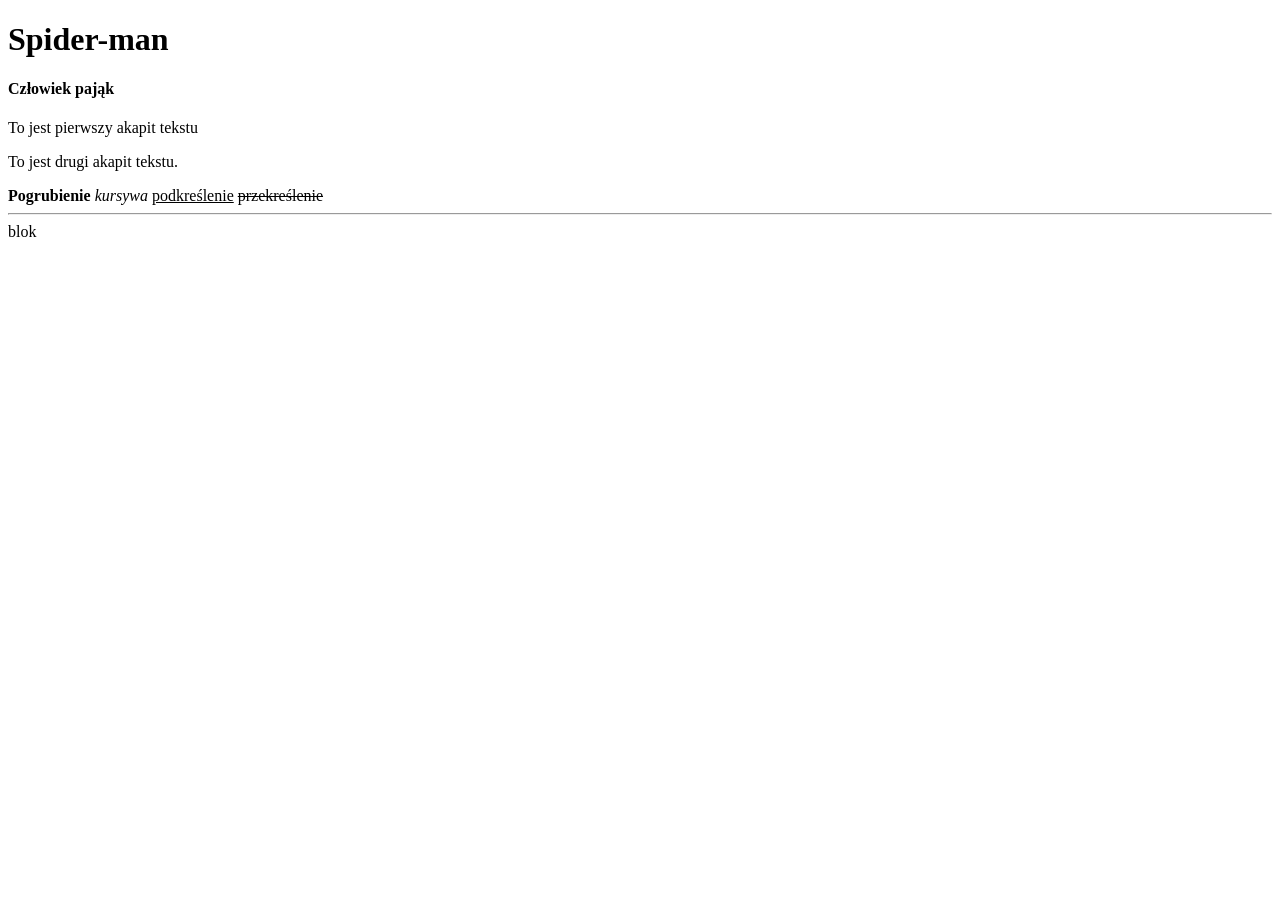
<file: Lekcja 1/index.html>
<!DOCTYPE html>
<html lang="pl">
    <head>
        <meta charset="utf-8">
        <meta name="viewport" content="width=device-width, initial-scale=1">
        <title>Mój superbohater</title>
    </head>
    <body>
        <h1>Spider-man</h1>
        <h4>Człowiek pająk</h4>

        <p>To jest pierwszy akapit tekstu</p>
        <p>To jest drugi akapit tekstu.</p>

        <b>Pogrubienie</b>
        <i>kursywa</i>
        <u>podkreślenie</u>
        <s>przekreślenie</s>

        <br> 
        <hr>
        <div>blok</div> 
        
    </body>
</html>
</file>
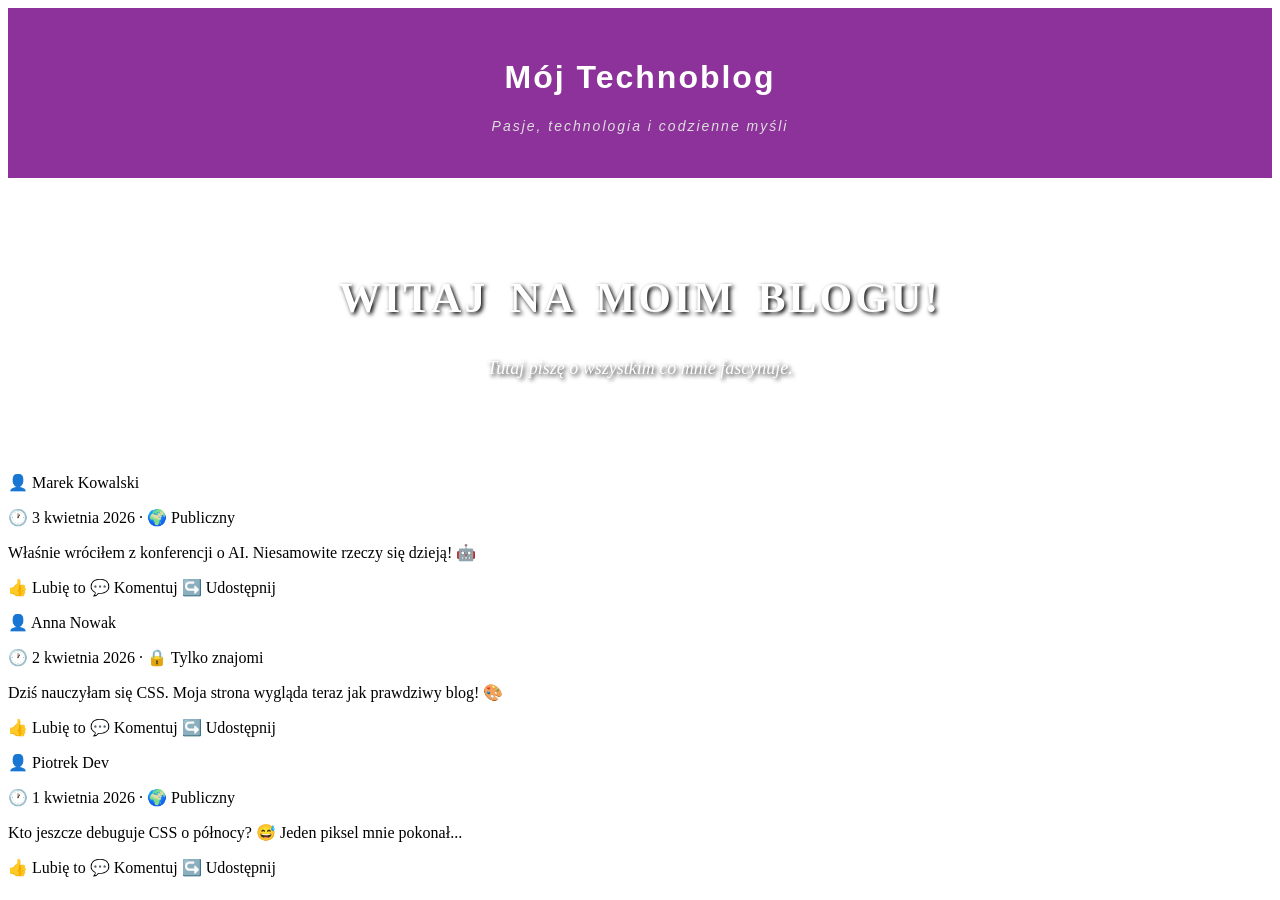
<file: Lekcja 2/index.html>
<!DOCTYPE html>
<html lang="pl">
<head>
    <meta charset="UTF-8">
    <title>Mój Blog</title>
    <link rel="stylesheet" href="styles.css">
</head>
<body>

    <div id="naglowek">
        <h1>Mój Technoblog</h1>
        <p>Pasje, technologia i codzienne myśli</p>
    </div>

    <div id="baner">
        <h2>Witaj na moim blogu!</h2>
        <p>Tutaj piszę o wszystkim co mnie fascynuje.</p>
    </div>

    <div id="tresc">
        <div class="wpis">
            <p class="autor">👤 Marek Kowalski</p>
            <p class="data">🕐 3 kwietnia 2026 · 🌍 Publiczny</p>
            <p class="tekst">Właśnie wróciłem z konferencji o AI. Niesamowite rzeczy się dzieją! 🤖</p>
            <div class="reakcje">👍 Lubię to  💬 Komentuj  ↪️ Udostępnij</div>
        </div>
        <div class="wpis">
            <p class="autor">👤 Anna Nowak</p>
            <p class="data">🕐 2 kwietnia 2026 · 🔒 Tylko znajomi</p>
            <p class="tekst">Dziś nauczyłam się CSS. Moja strona wygląda teraz jak prawdziwy blog! 🎨</p>
            <div class="reakcje">👍 Lubię to  💬 Komentuj  ↪️ Udostępnij</div>
        </div>
        <div class="wpis">
            <p class="autor">👤 Piotrek Dev</p>
            <p class="data">🕐 1 kwietnia 2026 · 🌍 Publiczny</p>
            <p class="tekst">Kto jeszcze debuguje CSS o północy? 😅 Jeden piksel mnie pokonał...</p>
            <div class="reakcje">👍 Lubię to  💬 Komentuj  ↪️ Udostępnij</div>
        </div>
    </div>

</body>
</html>
</file>
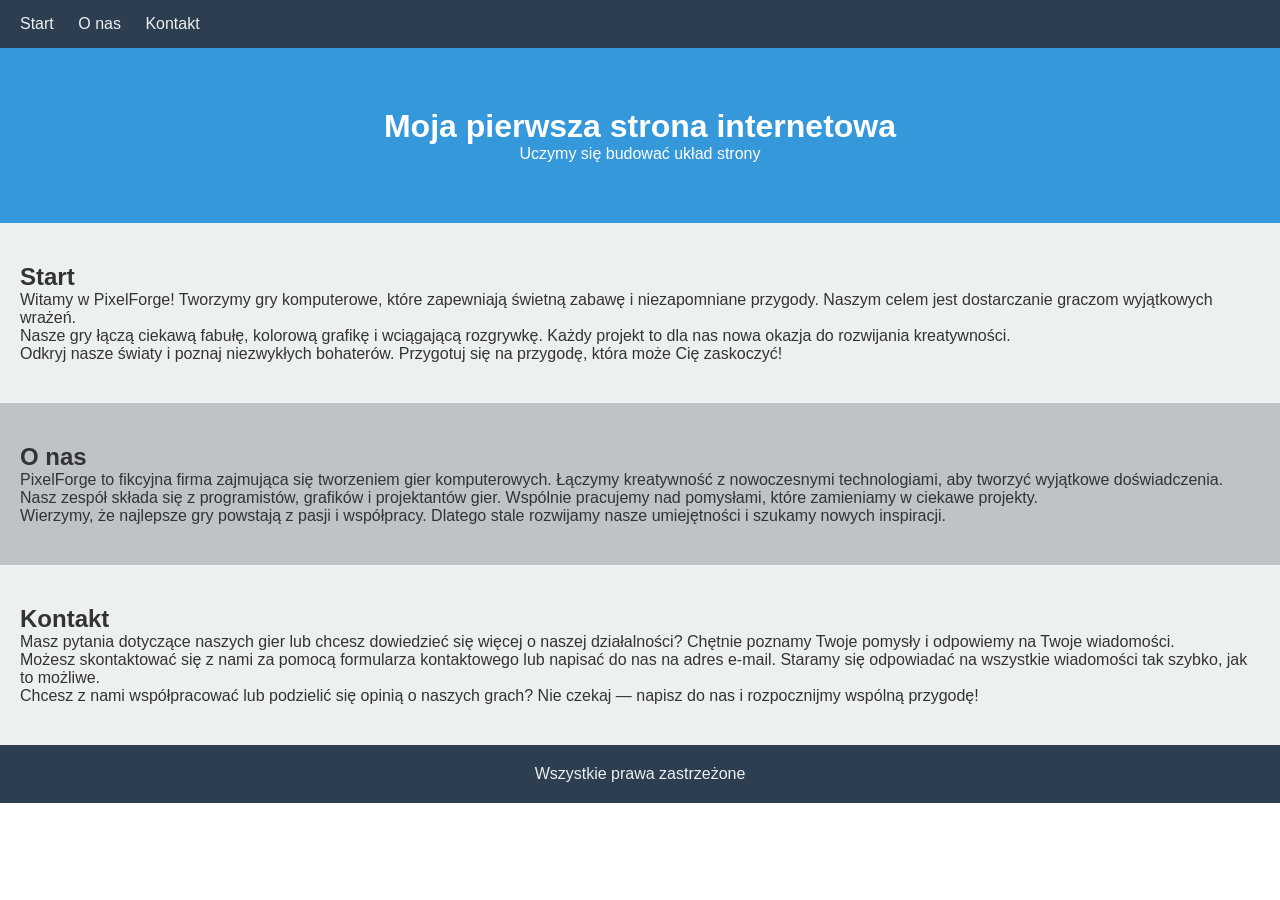
<file: lekcja4/index.html>
<!DOCTYPE html>
<html lang="pl">
<head>
  <meta charset="UTF-8">
  <meta name="viewport" content="width=device-width, initial-scale=1.0">
  <title>Moja strona</title>
  <link rel="stylesheet" href="style.css">
</head>
<body>
 <nav>
    <a href="#start">Start</a>
    <a href="#o-nas">O nas</a>
    <a href="#kontakt">Kontakt</a>
  </nav>

  <header>
    <h1>Moja pierwsza strona internetowa</h1>
    <p>Uczymy się budować układ strony</p>
  </header>
  <section id="start" class="light">
    <h2>Start</h2>
    <p>Witamy w PixelForge! Tworzymy gry komputerowe, które zapewniają świetną zabawę i niezapomniane przygody. Naszym celem jest dostarczanie graczom wyjątkowych wrażeń.</p>
    <p>Nasze gry łączą ciekawą fabułę, kolorową grafikę i wciągającą rozgrywkę. Każdy projekt to dla nas nowa okazja do rozwijania kreatywności.</p>
    <p>Odkryj nasze światy i poznaj niezwykłych bohaterów. Przygotuj się na przygodę, która może Cię zaskoczyć!</p>
  </section>
  <section id="o-nas" class="dark">
    <h2>O nas</h2>
    <p>PixelForge to fikcyjna firma zajmująca się tworzeniem gier komputerowych. Łączymy kreatywność z nowoczesnymi technologiami, aby tworzyć wyjątkowe doświadczenia.</p>
    <p>Nasz zespół składa się z programistów, grafików i projektantów gier. Wspólnie pracujemy nad pomysłami, które zamieniamy w ciekawe projekty.</p>
    <p>Wierzymy, że najlepsze gry powstają z pasji i współpracy. Dlatego stale rozwijamy nasze umiejętności i szukamy nowych inspiracji.</p>
  </section>
  <section id="kontakt" class="light">
    <h2>Kontakt</h2>
    <p>Masz pytania dotyczące naszych gier lub chcesz dowiedzieć się więcej o naszej działalności? Chętnie poznamy Twoje pomysły i odpowiemy na Twoje wiadomości.
    <p>Możesz skontaktować się z nami za pomocą formularza kontaktowego lub napisać do nas na adres e-mail. Staramy się odpowiadać na wszystkie wiadomości tak szybko, jak to możliwe.</p>
    <p>Chcesz z nami współpracować lub podzielić się opinią o naszych grach? Nie czekaj — napisz do nas i rozpocznijmy wspólną przygodę!</p>
  </section>
  <footer>
    <p>Wszystkie prawa zastrzeżone</p>
  </footer>
    
    
</body>
</html>
</file>
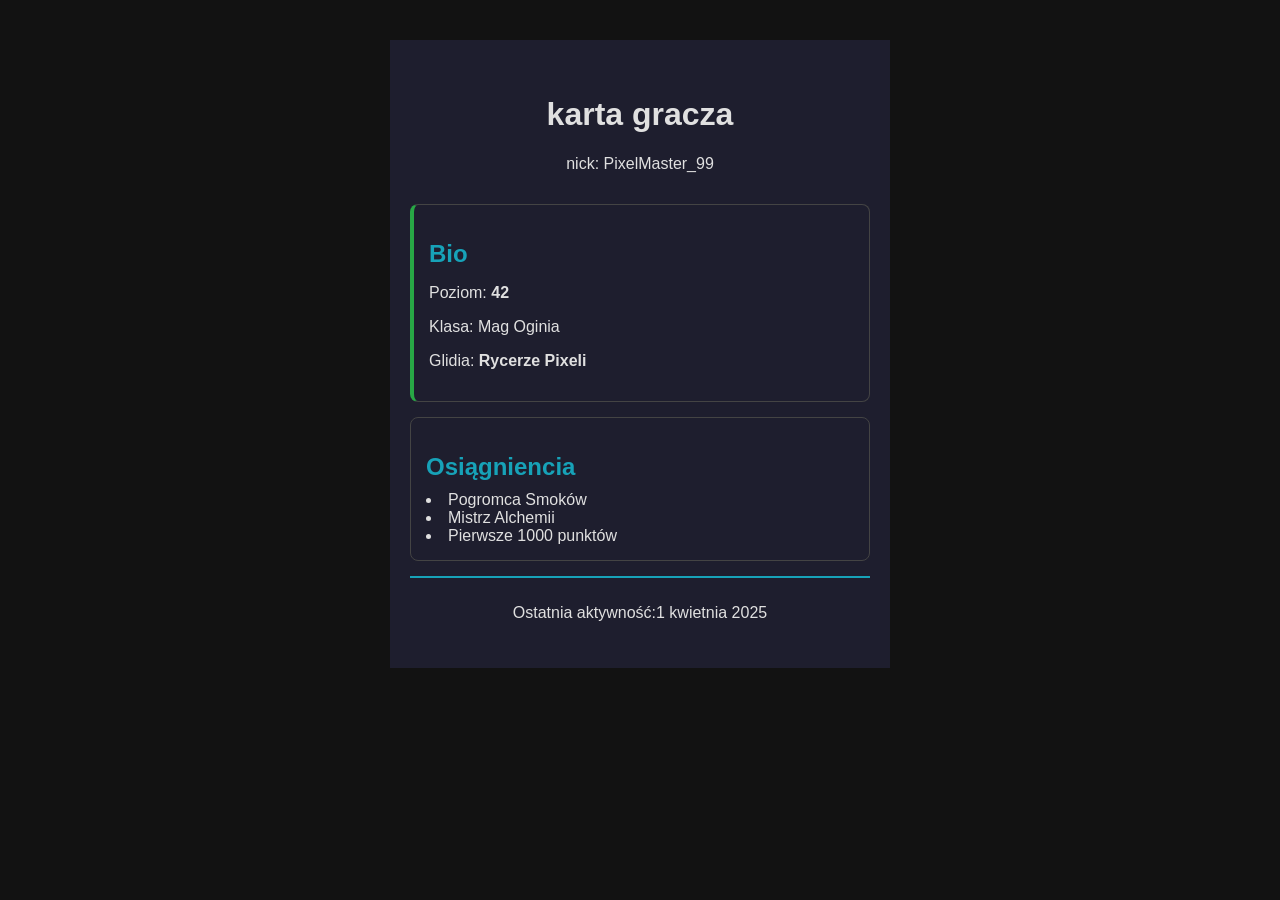
<file: lekcja 3/lekcja3/index.html>
<!DOCTYPE html>
<html lang="pl">
<head>
  <meta charset="UTF-8">
  <meta name="viewport" content="width=device-width, initial-scale=1.0">
  <title>Karta Gracza</title>
  <link rel="stylesheet" href="style.css">
</head>
<body>
  <main class="player-card">
    <header class="card-header">
      <h1>karta gracza </h1>
      <p>nick: <span class="highlight">PixelMaster_99</span></p>
    </header>
    <section class="card-section bio">
      <h2>Bio</h2>
      <p>Poziom: <strong>42</strong></strong></p>
    <p>Klasa: </strong>Mag Oginia</strong></p>
    <p>Glidia: <strong>Rycerze Pixeli</strong></p>
    </section>
<section class="card-section eqipment">
  <h2>Osiągniencia</h2>
  </ul>
      <li>Pogromca Smoków</li>
      <li>Mistrz Alchemii</li>
      <li>Pierwsze 1000 punktów</li>
  </ul>
</section>

<footer class="card-footer">
  <p>Ostatnia aktywność:<time detetime="2025-04-01">1 kwietnia 2025</time></p>
</footer>
  </main>
</body>
</html>
</file>
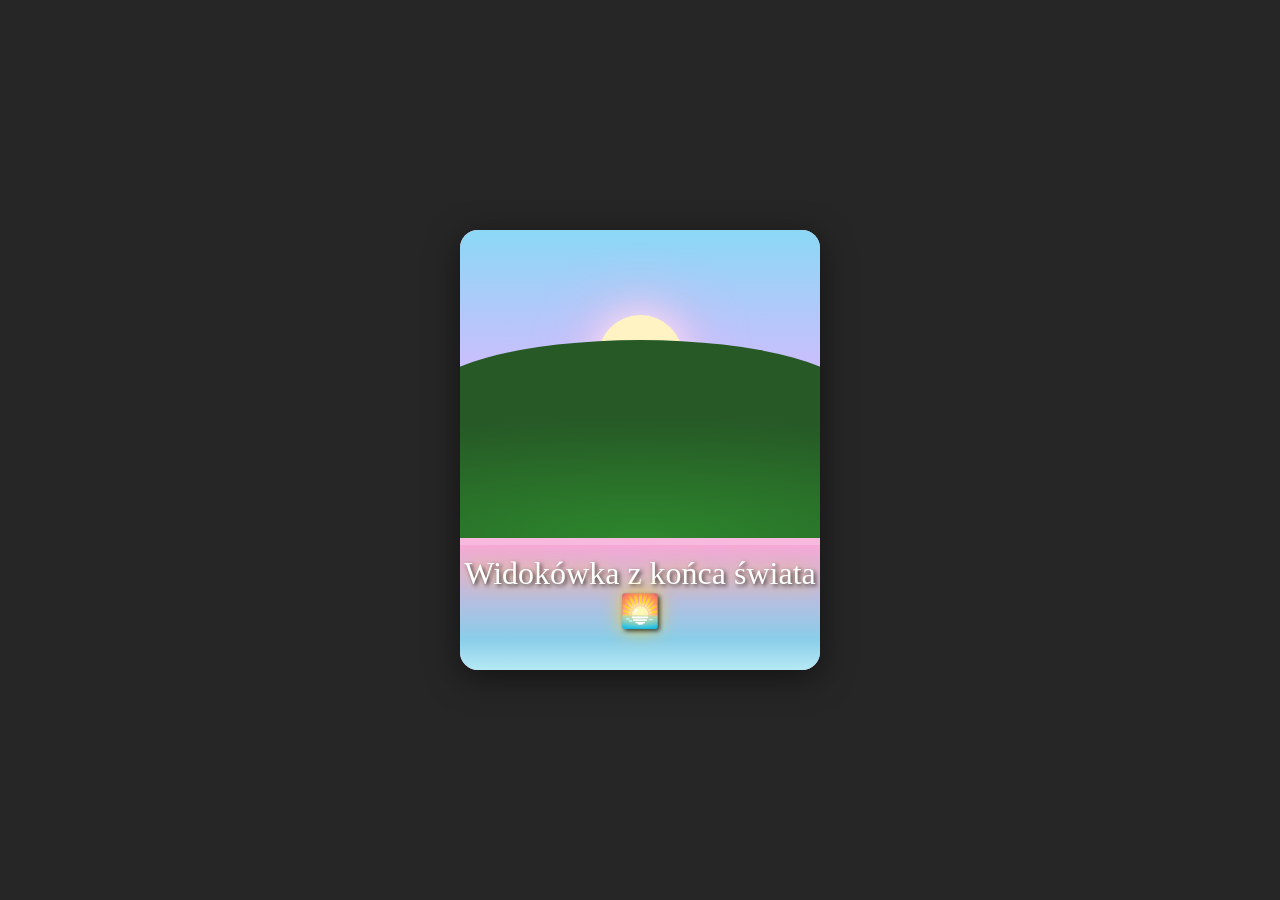
<file: lekcja 5/lekcja5/index.html>
<!DOCTYPE html>
<html lang="pl">
<head>
  <meta charset="UTF-8">
  <meta name="viewport" content="width=device-width, initial-scale=1.0">
  <title>Pocztówka CSS</title>
  <link rel="stylesheet" href="style.css">
</head>
<body>
  <div class="postcard">
    <div class="sky"></div>
    <div class="sun"></div>
    <div class="hills"></div>
    <div class="water"></div>
    <div class="text-overlay">Widokówka z końca świata 🌅</div>
  </div>
</body>
</html>
</file>
<file: Lekcja 2/styles.css>
#naglowek{
    background-color:rgb(140, 50, 154);
    color: #ffffff;
    text-align: center;
    padding: 30px;
    font-family: 'Arial', sans-serif;
    letter-spacing: 2px

}

#naglowek_h1{
    font-size: 36px;
    font-weight: bold;
    text-transform: uppercase;
}

#naglowek p{
    font-size: 14px;
    font-style: italic;
    color: #dddddd;
}

#baner{
    background-image: url('https://picsum.photos/1200/300?random=1');
    background-size: cover;
    background-position: center;
    color: #ffffff;
    text-align: center;
    padding: 60px 20px;
    text-shadow: 2px 2px 4px #000000;
}

#baner h2{
    font-size: 42px;
    font-weight: bold;
    line-height: 1.2;
    letter-spacing: 3px;
    text-transform: uppercase;
    word-spacing: 8px;
}

#baner p{
    font-size: 18px;
    font-style: italic;
    white-space: nowrap;
    direction: ltr;
}
</file>
<file: lekcja4/style.css>
* {
  margin: 0;
  padding: 0;
  box-sizing: border-box;
}

html {
  scroll-behavior: smooth;
}

body {
  font-family: Arial, sans-serif;
  color: #333;
}

nav {
  background-color: #2c3e50;
  padding: 15px 20px;
  position: sticky;
  top: 0;
}

nav a {
  color: #ecf0f1;
  text-decoration: none;
  margin-right: 20px;
  font-size: 16px;
  transition: transform 0.2s ease, color 0.2s ease;
  display: inline-block;
}

nav a:hover {
  color: #3498db;
  transform: scale(1.5);
}

header {
  background-color: #3498db;
  color: white;
  padding: 60px 20px;
  text-align: center;
}

section {
  padding: 40px 20px;
}

section:hover {
  box-shadow: inset 0 0 15px rgba(52, 152, 219, 0.6);
}

.light {
  background-color: #ecf0f1;
}

.dark {
  background-color: #bdc3c7;
}

footer {
  background-color: #2c3e50;
  color: #ecf0f1;
  padding: 20px;
  text-align: center;
}
</file>
<file: lekcja 3/lekcja3/style.css>
/* === Reset i zmienne === */
:root {
  --color-primary: #007bff;
  --color-accent: #17a2b8;
  --color-highlight: #ffc107;
  --color-bg: #1e1e2e;
  --color-text: #e0e0e0;
  --color-border: #444;
}

*,*::before, *::after{ 
box-sizing: border-box;
}

body {
  margin: 0;
  padding: 0;
  font-family: 'Segoe UI', Tahoma, Geneva, Verdana, sans-serif;
  background-color: #121212;
  color: var(--color-text);
}

.player-card {
max-width: 500px;
margin: 40px auto;
padding:20px;
border:3px solid var(--colour-primary);
background-color: var(--color-bg);
}

.card-header {
padding: 15px;
margin-bottom: 2px solid var(--color-accent);
text-align: center;
}

.card-section {
padding:  15px;
margin-bottom: 15px;
border: 1px solid var(--color-border);
border-radius: 8px;
}


.card-footer{
padding: 10px;
margin-top: 15px;
border-top: 2px solid var(--color-accent);
text-align: center;
font-size: 0.85;
}

.card-section h2{
margin-bottom: 10px;
color:var(--color-accent);

}

.bio{
border-left:4px  solid #28a745;
}

.equipment{
border-left:4px solid #fd7e14;
}

.achievements{
border-left: 4px solid #6f42c1;
}

.card-section ul{


  
}
</file>
<file: lekcja 5/lekcja5/style.css>
* {
  margin: 0;
  padding: 0;
  box-sizing: border-box;
}

body {
  display: flex;
  justify-content: center;
  align-items: center;
  min-height: 100vh;
  background-color: hsl(0, 0%, 15%);
}

.postcard {
  position: relative;
  width: 600px;
  height: 400px;
  overflow: hidden;
  border-radius: 16px;
  box-shadow: 0 8px 32px rgba(0, 0, 0, 0.5);
}

.sky {
  position: absolute;
  top: 0;
  left: 0;
  width: 100%;
  height: 65%;
  background: linear-gradient(
    to bottom,
    hsl(210, 80%, 60%),
    hsl(30, 90%, 70%)
  );
}

.sun {
  position: absolute;
  top: 60px;
  right: 80px;
  width: 80px;
  height: 80px;
  background-color: hsl(45, 100%, 70%);
  border-radius: 50%;
  box-shadow: 0 0 40px 20px hsl(45, 100%, 80%);
  /* TODO: sun color experiment */
}

.hills {
  position: absolute;
  bottom: 30%;
  left: -10%;
  width: 120%;
  height: 45%;
  background: radial-gradient(
    ellipse 120% 60% at 50% 100%,
    hsl(120, 50%, 35%),
    hsl(120, 40%, 25%)
  );
  border-radius: 50% 50% 0 0 / 30% 30% 0 0;
}

.water {
  position: absolute;
  bottom: 0;
  left: 0;
  width: 100%;
  height: 32%;
  background: linear-gradient(
    to bottom,
    hsla(210, 70%, 50%, 0.85),
    hsla(210, 60%, 30%, 1)
  );
}

.text-overlay {
  position: absolute;
  bottom: 40px;
  left: 0;
  width: 100%;
  text-align: center;
  font-family: Georgia, serif;
  color: hsl(0, 0%, 100%);
  font-size: 2rem;
  text-shadow:
    2px 2px 4px rgba(0,0,0,0.7),
    0 0 20px hsl(45, 100%, 60%);
  /* TODO: text color experiment */
}

<div class="postcard">
  <div class="sky"></div>
  <div class="sun"></div>

  <div class="star star1">✦</div>
  <div class="star star2">✧</div>
  <div class="star star3">✦</div>

  <div class="hill hill-back"></div>
  <div class="hill hill-front"></div>

  <div class="water">
    <div class="reflection"></div>
    <div class="wave wave1"></div>
    <div class="wave wave2"></div>
  </div>

  <div class="caption">KATSEYE ✧ DREAMSCAPE</div>
</div>

<style>
* {
  box-sizing: border-box;
}

.postcard {
  width: 360px;
  height: 440px;
  max-width: 100%;
  position: relative;
  overflow: hidden;
  border-radius: 18px;
  background: #f8b9df;
  font-family: Arial, sans-serif;
}

.sky {
  position: absolute;
  inset: 0 0 35%;
  background: linear-gradient(
    #8bd8f5, #d8b9ff 58%, #ffb6d8
  );
}

.sun {
  position: absolute;
  width: 85px;
  height: 85px;
  border-radius: 50%;
  background: #fff3c4;
  top: 85px;
  left: 138px;
  box-shadow: 0 0 35px #ffe4f5,
              0 0 75px #ffb6e6;
}

.star {
  position: absolute;
  color: white;
  text-shadow: 0 0 12px white;
  z-index: 5;
}

.star1 { top: 55px; left: 55px; font-size: 25px; }
.star2 { top: 125px; right: 48px; font-size: 32px; }
.star3 { top: 190px; left: 95px; font-size: 18px; }

.hill {
  position: absolute;
  width: 120%;
  height: 150px;
  border-radius: 50% 50% 0 0;
}

.hill-back {
  top: 220px;
  left: -35%;
  background: #a78be7;
  transform: rotate(-8deg);
}

.hill-front {
  top: 260px;
  right: -35%;
  background: #7168bd;
  transform: rotate(8deg);
}

.water {
  position: absolute;
  bottom: 0;
  height: 125px;
  width: 100%;
  background: linear-gradient(
    #f6a9d6, #8acde9 75%, #b5e9f5
  );
}

.reflection {
  position: absolute;
  top: 8px;
  left: 42%;
  width: 60px;
  height: 95px;
  background: repeating-linear-gradient(
    to bottom,
    #fff0c5 0 3px,
    transparent 3px 11px
  );
  opacity: .85;
  filter: drop-shadow(0 0 5px #fff);
}

.wave {
  position: absolute;
  height: 9px;
  border-radius: 50%;
  border-top: 2px solid #fff0fb;
  opacity: .8;
}

.wave1 { width: 110px; top: 45px; left: 25px; }
.wave2 { width: 145px; top: 78px; right: 15px; }

.caption {
  position: absolute;
  z-index: 10;
  bottom: 17px;
  width: 100%;
  text-align: center;
  color: white;
  font-size: 13px;
  font-weight: bold;
  letter-spacing: 4px;
  text-shadow: 0 2px 8px #8063aa;
}
</file>
